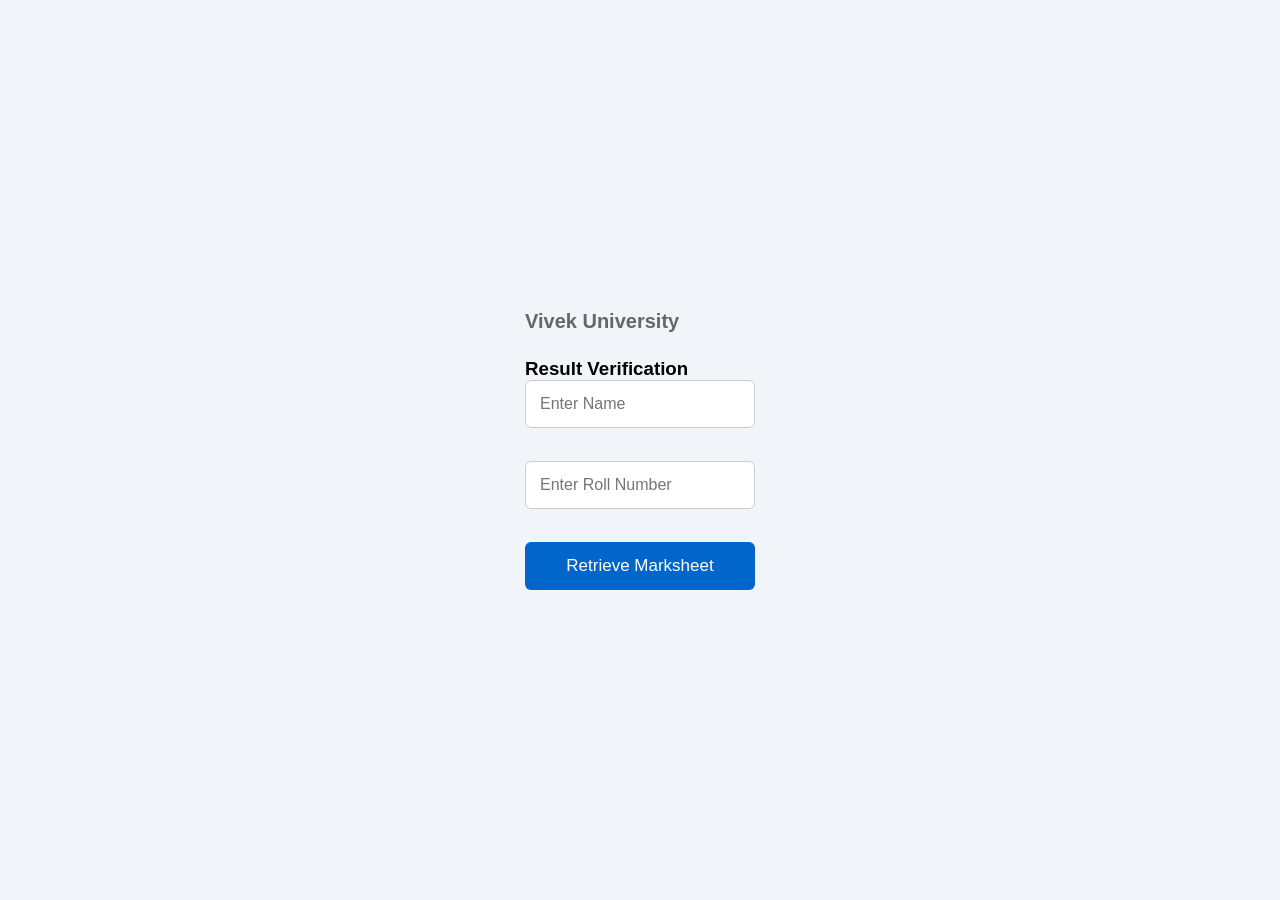
<file: index.html>
<!DOCTYPE html>
<html lang="en">
<head>
    <meta charset="UTF-8">
    <meta name="viewport" content="width=device-width, initial-scale=1.0">
    <title>Vivek University Result Verification</title>
    <link rel="stylesheet" href="style.css">
</head>
<body>

<div class="box">

    <h2>Vivek University</h2>
    <h3>Result Verification</h3>

    <input
        type="text"
        id="name"
        placeholder="Enter Name"
    >

    <br><br>

    <input
        type="text"
        id="roll"
        placeholder="Enter Roll Number"
    >

    <br><br>

    <button onclick="searchResult()">
        Retrieve Marksheet
    </button>

</div>

<script src="data.js"></script>
<script src="script.js"></script>

</body>
</html>
</file>
<file: style.css>
*{
    margin:0;
    padding:0;
    box-sizing:border-box;
    font-family:Arial, Helvetica, sans-serif;
}

body{
    background:#f1f5f9;
    display:flex;
    justify-content:center;
    align-items:center;
    min-height:100vh;
}

.container{
    width:100%;
    display:flex;
    justify-content:center;
    align-items:center;
    padding:20px;
}

.card{
    width:400px;
    background:#fff;
    padding:35px;
    border-radius:12px;
    box-shadow:0 10px 25px rgba(0,0,0,0.15);
    text-align:center;
}

h1{
    color:#003366;
    margin-bottom:8px;
    font-size:30px;
}

h2{
    color:#666;
    margin-bottom:25px;
    font-size:20px;
}

input{
    width:100%;
    padding:14px;
    margin-bottom:15px;
    border:1px solid #ccc;
    border-radius:6px;
    font-size:16px;
    outline:none;
}

input:focus{
    border-color:#0066cc;
}

button{
    width:100%;
    padding:14px;
    background:#0066cc;
    color:white;
    border:none;
    border-radius:6px;
    font-size:17px;
    cursor:pointer;
    transition:0.3s;
}

button:hover{
    background:#004b99;
}

img{
    width:100%;
    border:1px solid #ccc;
    border-radius:8px;
}

@media(max-width:480px){
    .card{
        width:95%;
        padding:25px;
    }

    h1{
        font-size:24px;
    }

    h2{
        font-size:18px;
    }
}
</file>
